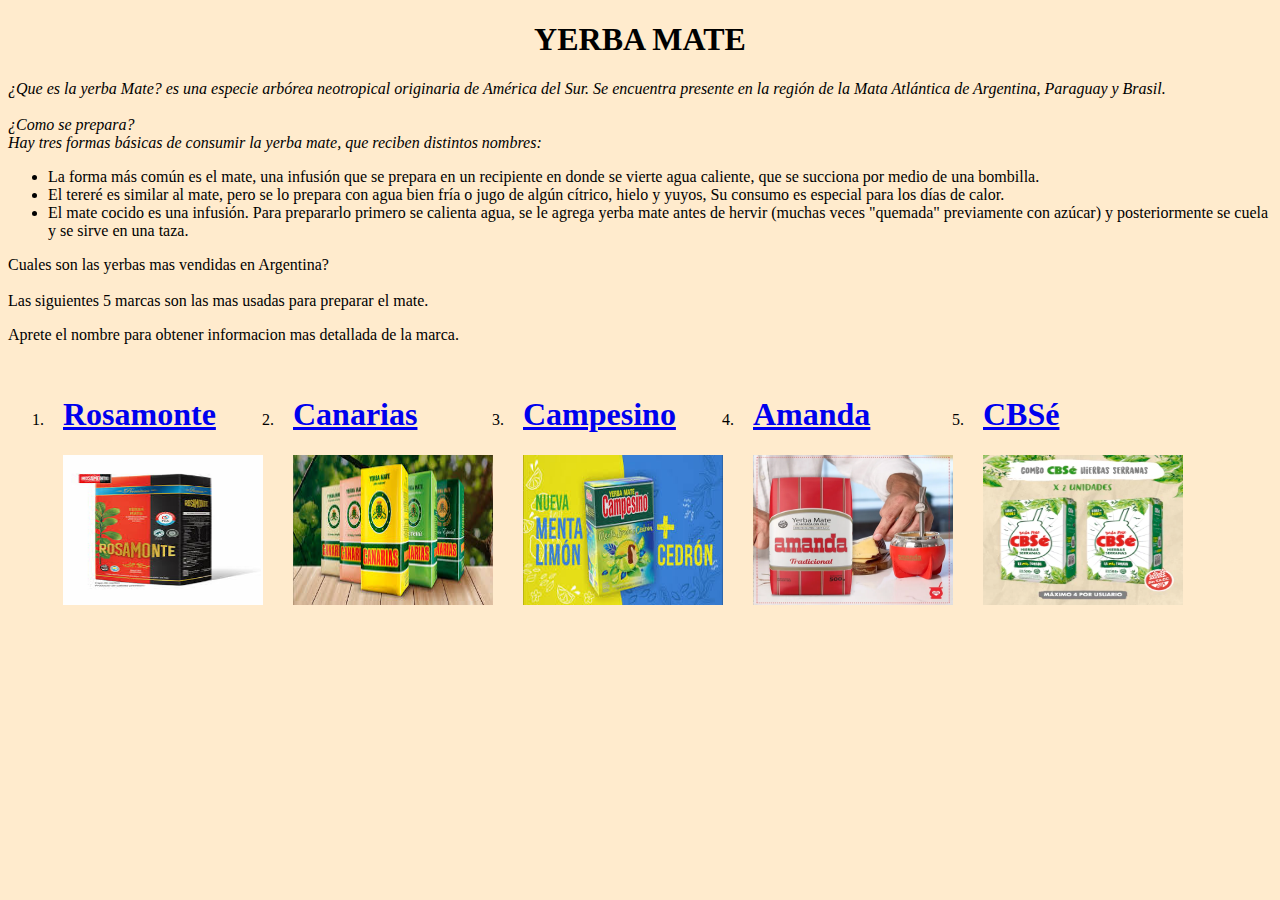
<file: CSS_TP2_LEE/index.html>
<!DOCTYPE html>
<html lang="en">
<head>
    <meta charset="UTF-8">
    <meta http-equiv="X-UA-Compatible" content="IE=edge">
    <meta name="viewport" content="width=device-width, initial-scale=1.0">
    <title>Document</title>
    <link rel="stylesheet" href="styles.css">
</head>
<body>
    <header><h1>Yerba Mate</h1></header>
    <div class="DefYerba">
        <p>¿Que es la yerba Mate?  es una especie arbórea neotropical originaria de América del Sur. Se encuentra presente en la región de la Mata Atlántica de Argentina, Paraguay y Brasil. <br><br> ¿Como se prepara? <br> Hay tres formas básicas de consumir la yerba mate, que reciben distintos nombres:</p>
    </div>
    <section class="TiposTerere">
        <ul>
            <li>La forma más común es el mate, una infusión que se prepara en un recipiente en donde se vierte agua caliente, que se succiona por medio de una bombilla.</li>
            <li>El tereré es similar al mate, pero se lo prepara con agua bien fría o jugo de algún cítrico, hielo y yuyos, Su consumo es especial para los días de calor.</li>
            <li>El mate cocido es una infusión. Para prepararlo primero se calienta agua, se le agrega yerba mate antes de hervir (muchas veces "quemada" previamente con azúcar) y posteriormente se cuela y se sirve en una taza.</li>
        </ul>
    </section>
    
    <div class="YerbasVendidas">
        <p>Cuales son las yerbas mas vendidas en Argentina? <br><br> Las siguientes 5 marcas son las mas usadas para preparar el mate.</p>
        <p>Aprete el nombre para obtener informacion mas detallada de la marca.</p>
        <section>
            <nav class="YerbaMate">
                <ol>
                    <li><a href="Rosamonte.html"><h1>Rosamonte</h1></a><img src="Rosamonte.jfif"></img></li>
                    <li><a href="Canarias.html"><h1>Canarias</h1></a><img src="Canarias.jfif"></img></li>
                    <li><a href="Campesino.html"><h1>Campesino</h1></a><img src="Campesino.jfif"></img></li>
                    <li><a href="Amanda.html"><h1>Amanda</h1></a><img src="Amanda.webp"></img></li>
                    <li><a href="CBSé.html"><h1>CBSé</h1></a><img src="CBSE.webp"></img></li>
                </ol>
            </nav>
        </section>
    </div>
</body>
</html>
</file>
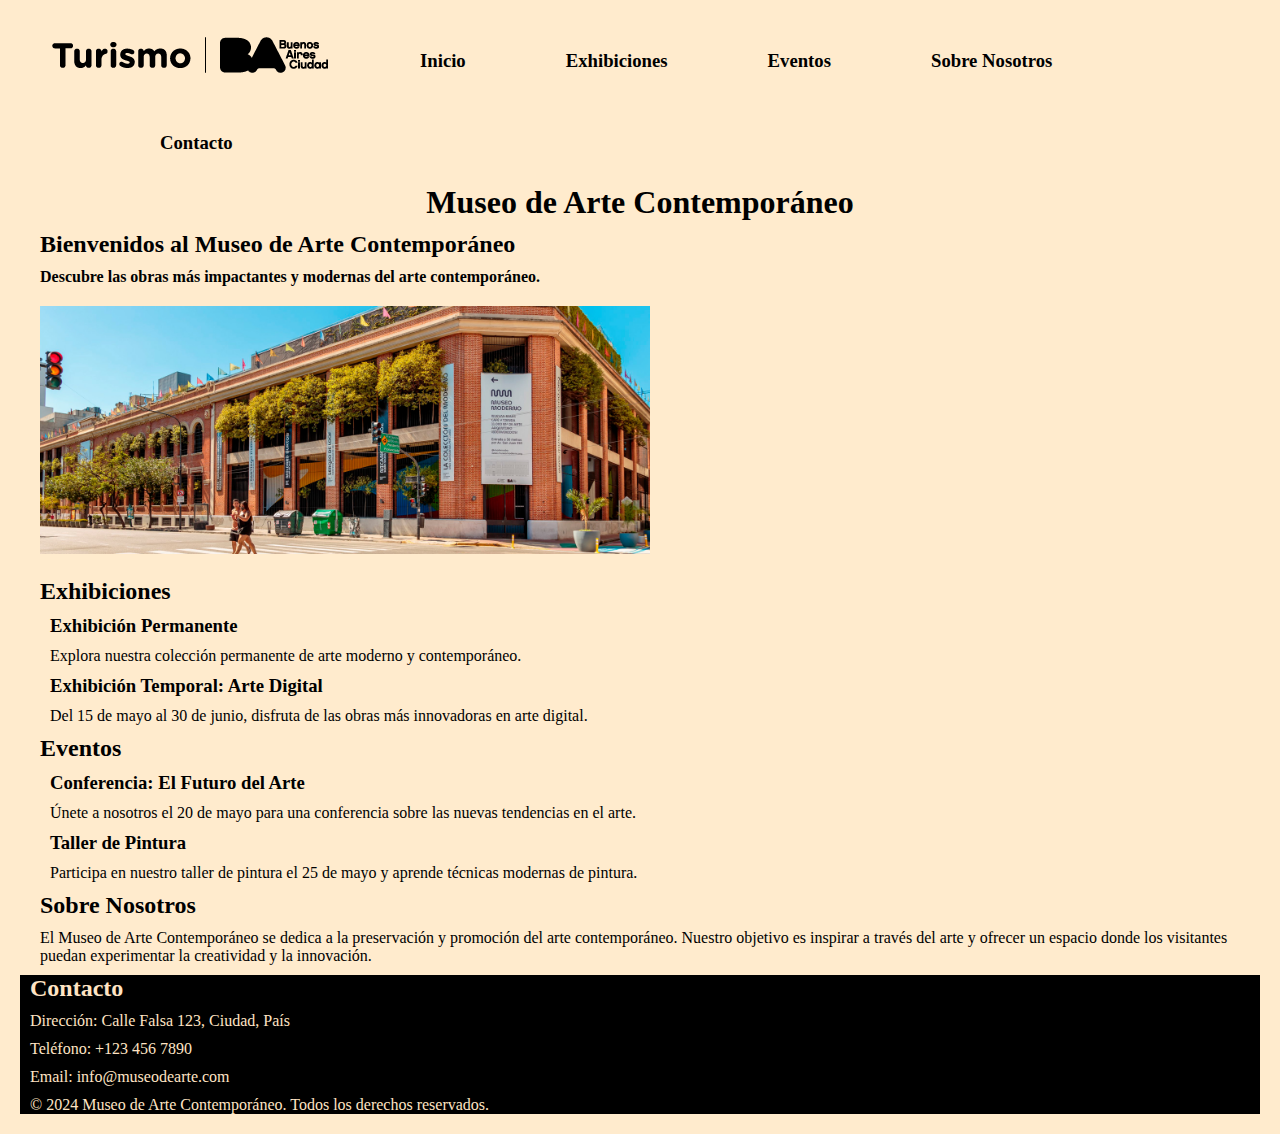
<file: MuseoCSS/index.html>
<!DOCTYPE html>
<html lang="es">
<head>
    <meta charset="UTF-8">
    <meta name="viewport" content="width=device-width, initial-scale=1.0">
    <title>Museo de Arte</title>
    <link rel="stylesheet" href="styles.css">
</head>
<body>
    <header>
        <img src="arrobaturismo-bac-300x150-negro.png"></img>
        <nav>
            <ul>
                <li><a href="#home"><h3>Inicio</h3></a></li>
                <li><a href="#exhibitions"><h3>Exhibiciones</h3></a></li>
                <li><a href="#events"><h3>Eventos</h3></a></li>
                <li><a href="#about"><h3>Sobre Nosotros</h3></a></li>
                <li><a href="#contact"><h3>Contacto</h3></a></li>
            </ul>
        </nav>

        <h1>Museo de Arte Contemporáneo</h1>
    </header>
    
    <section id="home">
        <h2>Bienvenidos al Museo de Arte Contemporáneo</h2>
        <h4>Descubre las obras más impactantes y modernas del arte contemporáneo.</h4>
        <img src="fachada-mumoderno-1500x610.jpg" alt="Museo de Arte Contemporáneo">
    </section>
    
    <section id="exhibitions">
        <h2>Exhibiciones</h2>
        <article>
            <h3>Exhibición Permanente</h3>
            <p>Explora nuestra colección permanente de arte moderno y contemporáneo.</p>
        </article>
        <article>
            <h3>Exhibición Temporal: Arte Digital</h3>
            <p>Del 15 de mayo al 30 de junio, disfruta de las obras más innovadoras en arte digital.</p>
        </article>
    </section>
    
    <section id="events">
        <h2>Eventos</h2>
        <article>
            <h3>Conferencia: El Futuro del Arte</h3>
            <p>Únete a nosotros el 20 de mayo para una conferencia sobre las nuevas tendencias en el arte.</p>
        </article>
        <article>
            <h3>Taller de Pintura</h3>
            <p>Participa en nuestro taller de pintura el 25 de mayo y aprende técnicas modernas de pintura.</p>
        </article>
    </section>
    
    <section id="about">
        <h2>Sobre Nosotros</h2>
        <p>El Museo de Arte Contemporáneo se dedica a la preservación y promoción del arte contemporáneo. Nuestro objetivo es inspirar a través del arte y ofrecer un espacio donde los visitantes puedan experimentar la creatividad y la innovación.</p>
    </section>
    
    <footer>
        <h2>Contacto</h2>
        <p>Dirección: Calle Falsa 123, Ciudad, País</p>
        <p>Teléfono: +123 456 7890</p>
        <p> Email: info@museodearte.com</p>
        <p>&copy; 2024 Museo de Arte Contemporáneo. Todos los derechos reservados.</p>
    </footer>
</body>
</html>
</file>
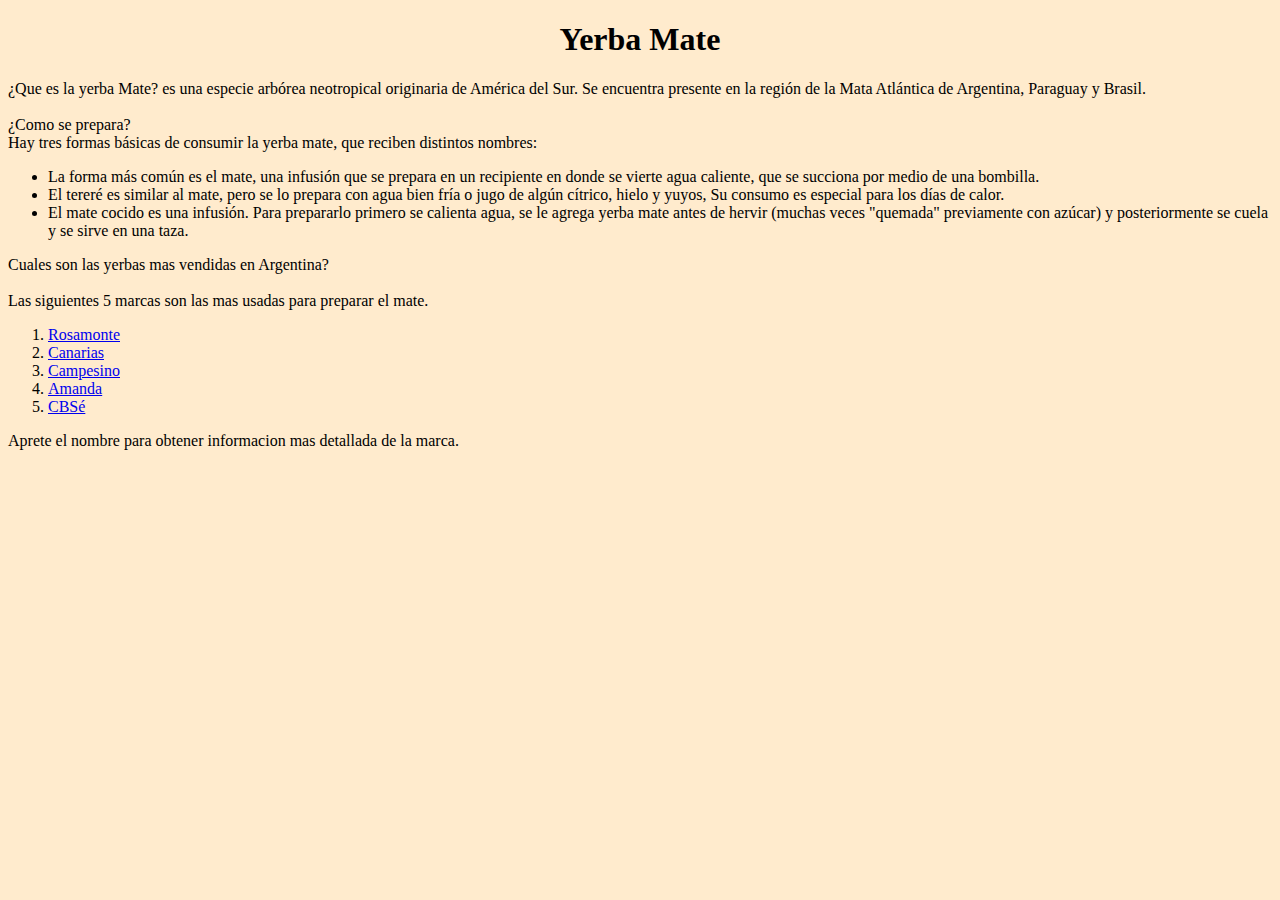
<file: TP_02_LEE_ROZEMBEIM/index.html>
<!DOCTYPE html>
<html lang="en">
<head>
    <meta charset="UTF-8">
    <meta http-equiv="X-UA-Compatible" content="IE=edge">
    <meta name="viewport" content="width=device-width, initial-scale=1.0">
    <title>Document</title>
</head>
<body style="background-color: blanchedalmond;">
    <header><h1 style="text-align: center;">Yerba Mate</h1></header>
    <div>
        <p>¿Que es la yerba Mate?  es una especie arbórea neotropical originaria de América del Sur. Se encuentra presente en la región de la Mata Atlántica de Argentina, Paraguay y Brasil. <br><br> ¿Como se prepara? <br> Hay tres formas básicas de consumir la yerba mate, que reciben distintos nombres:</p>
    </div>
    <section>
        <ul>
            <li>La forma más común es el mate, una infusión que se prepara en un recipiente en donde se vierte agua caliente, que se succiona por medio de una bombilla.</li>
            <li>El tereré es similar al mate, pero se lo prepara con agua bien fría o jugo de algún cítrico, hielo y yuyos, Su consumo es especial para los días de calor.</li>
            <li>El mate cocido es una infusión. Para prepararlo primero se calienta agua, se le agrega yerba mate antes de hervir (muchas veces "quemada" previamente con azúcar) y posteriormente se cuela y se sirve en una taza.</li>
        </ul>
    </section>

    <div>
        <p>Cuales son las yerbas mas vendidas en Argentina? <br><br> Las siguientes 5 marcas son las mas usadas para preparar el mate.</p>
        <section>
            <nav>
                <ol>
                    <li><a href="Rosamonte.html">Rosamonte</a></li>
                    <li><a href="Canarias.html">Canarias</a></li>
                    <li><a href="Campesino.html">Campesino</a></li>
                    <li><a href="Amanda.html">Amanda</a></li>
                    <li><a href="CBSé.html">CBSé</a></li>
                </ol>
            </nav>
        </section>
    </div>

    <p>Aprete el nombre para obtener informacion mas detallada de la marca.</p>
</body>
</html>
</file>
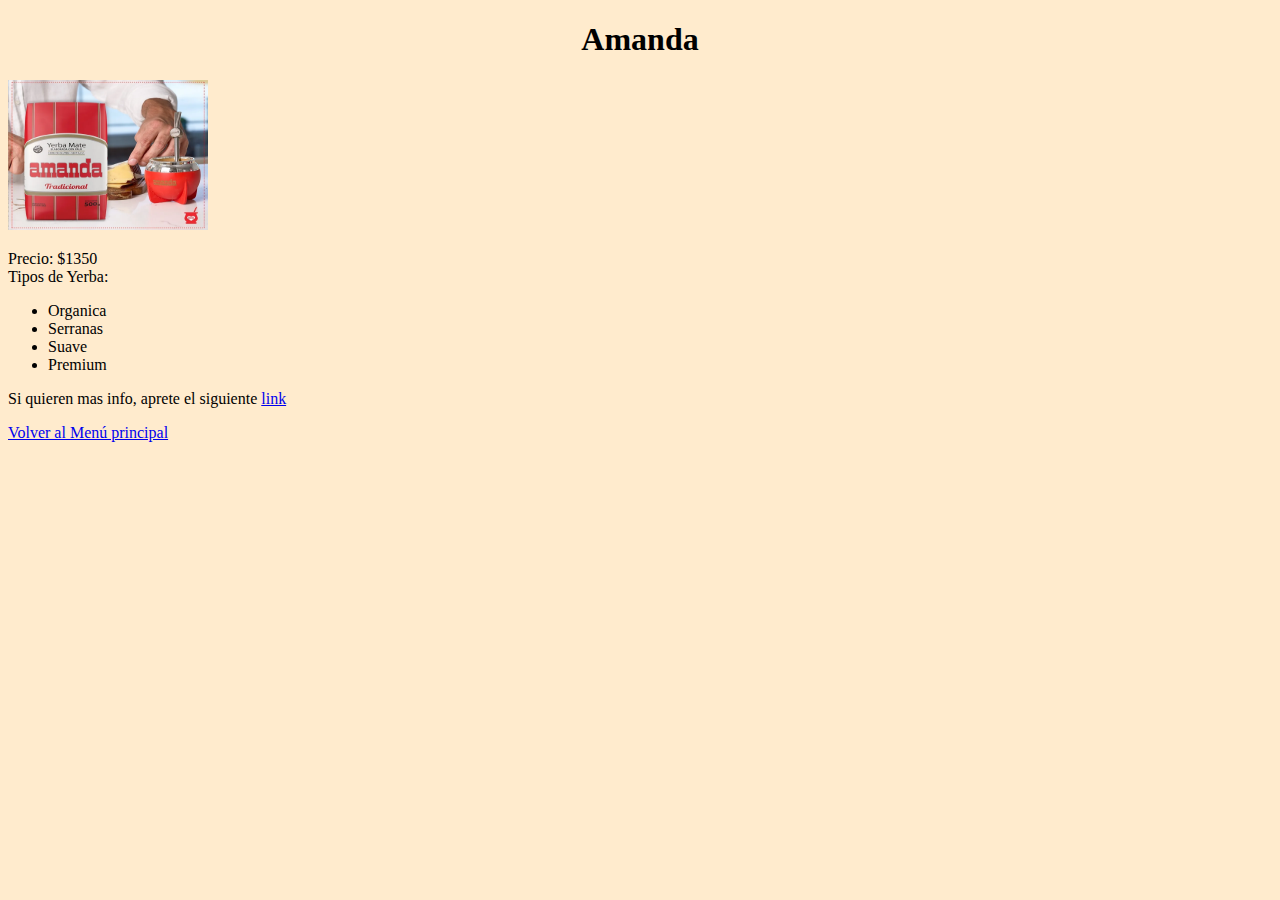
<file: CSS_TP2_LEE/Amanda.html>
<!DOCTYPE html>
<html lang="en">
<head>
    <meta charset="UTF-8">
    <meta name="viewport" content="width=device-width, initial-scale=1.0">
    <title>Document</title>
    <link rel="stylesheet" href="styles.css">
</head>
<body style="background-color: blanchedalmond;">
    <h1 style="text-align: center;">Amanda</h1>
    <img src="Amanda.webp">
    <p>Precio: $1350 <br> Tipos de Yerba: <br></p>
    <ul>
        <li>Organica</li>
        <li>Serranas</li>
        <li>Suave</li>
        <li>Premium</li>
    </ul>
    <p>Si quieren mas info, aprete el siguiente <a href="https://tienda.yerbamanda.com.ar/"> link</a></p>
    <a href="index.html">Volver al Menú principal</a>
</body>
</html>
</file>
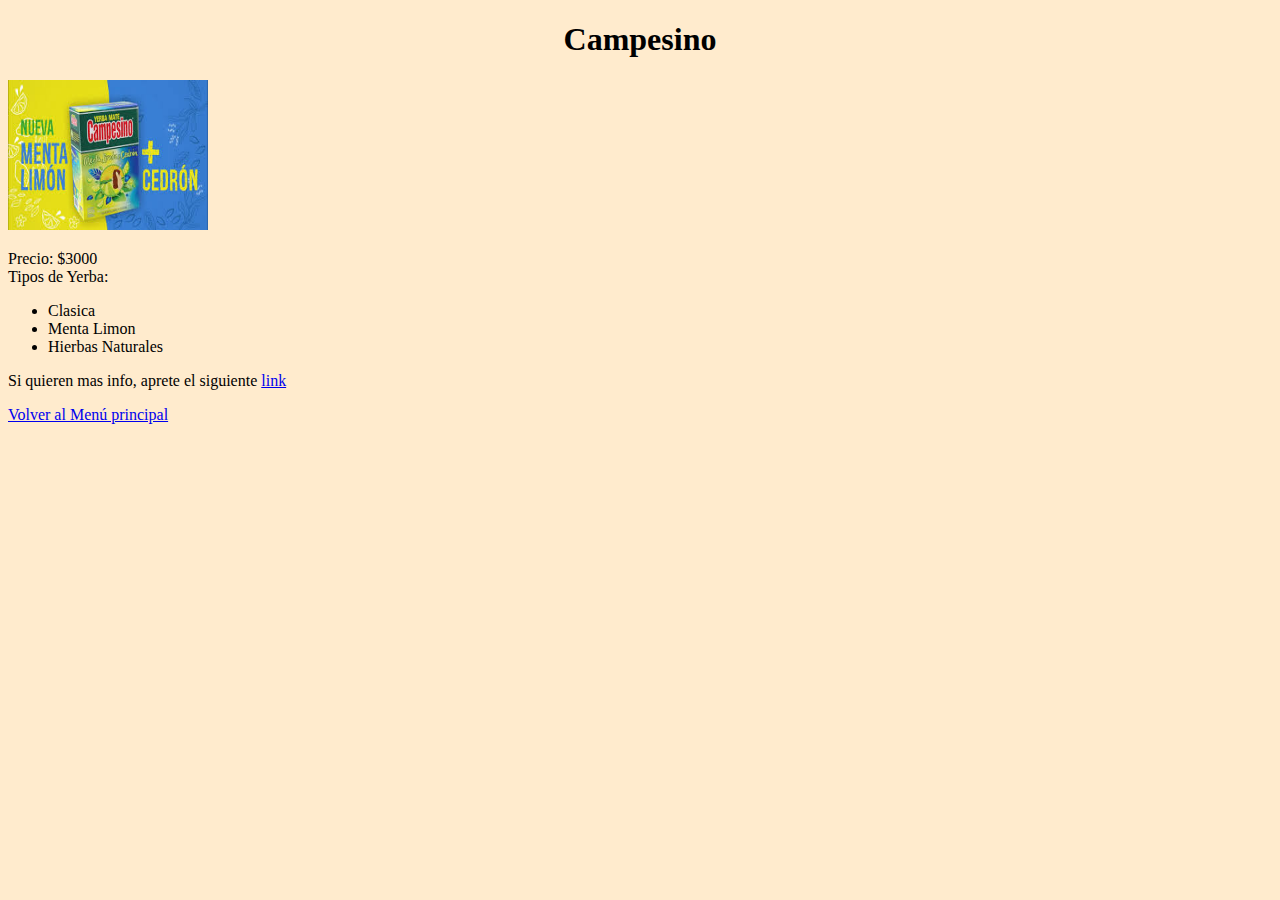
<file: CSS_TP2_LEE/Campesino.html>
<!DOCTYPE html>
<html lang="en">
<head>
    <meta charset="UTF-8">
    <meta name="viewport" content="width=device-width, initial-scale=1.0">
    <title>Document</title>
    <link rel="stylesheet" href="styles.css">
</head>
<body style="background-color: blanchedalmond;">
    <h1 style="text-align: center;">Campesino</h1>
    <img src="Campesino.jfif">
    <p>Precio: $3000 <br> Tipos de Yerba: <br></p>
    <ul>
        <li>Clasica</li>
        <li>Menta Limon</li>
        <li>Hierbas Naturales</li>
    </ul>
    <p>Si quieren mas info, aprete el siguiente <a href="https://www.dieteticasaurelio.com/productos/yerba-mate-campesino/#:~:text=%243.000%2C00&text=%C2%A1No%20te%20lo%20pierdas%2C%20es%20el%20%C3%BAltimo!"> link</a></p>
    <a href="index.html">Volver al Menú principal</a>
</body>
</html>
</file>
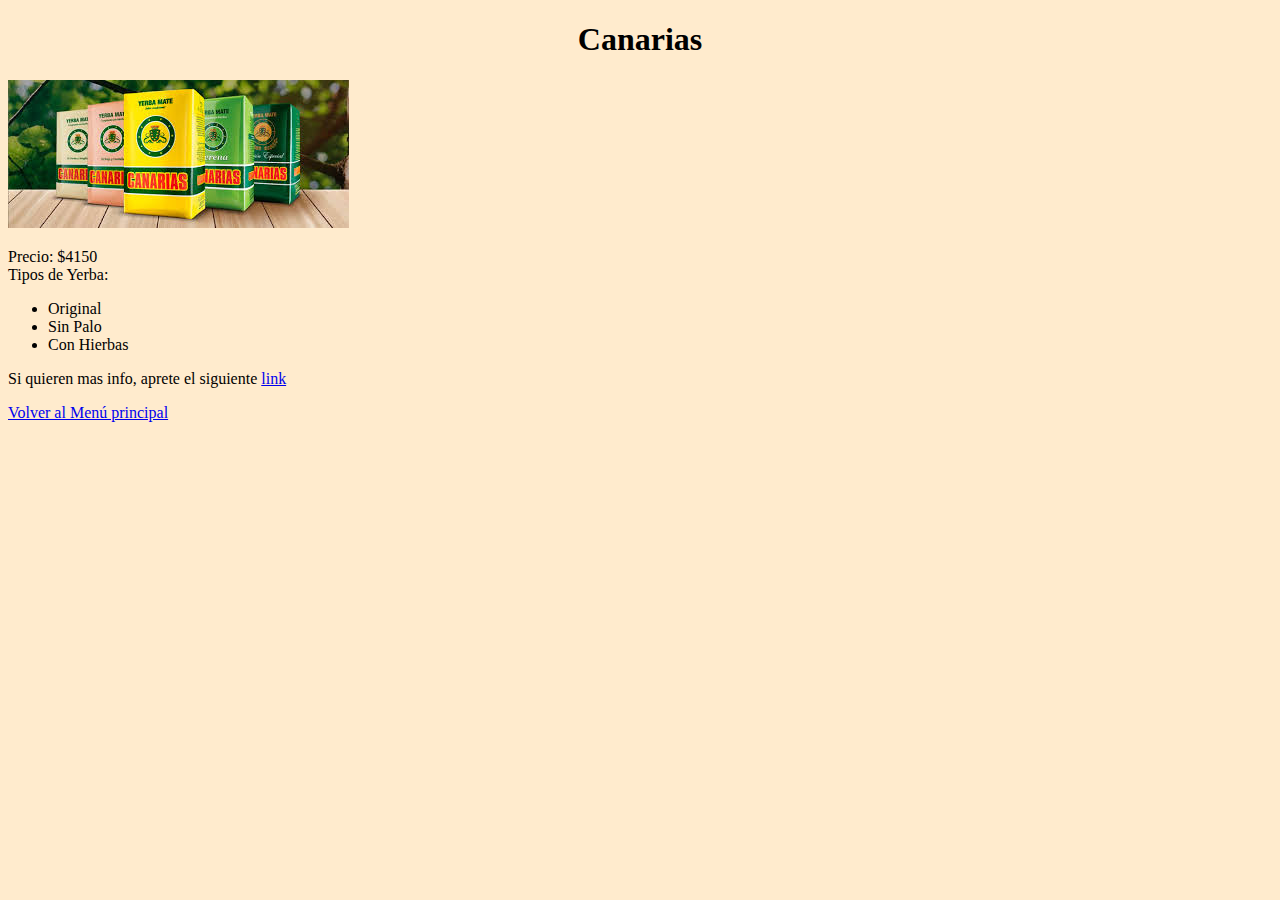
<file: CSS_TP2_LEE/Canarias.html>
<!DOCTYPE html>
<html lang="en">
<head>
    <meta charset="UTF-8">
    <meta name="viewport" content="width=device-width, initial-scale=1.0">
    <title>Document</title>
</head>
<body style="background-color: blanchedalmond;">
    <h1 style="text-align: center;">Canarias</h1>
    <img src="Canarias.jfif">
    <p>Precio: $4150 <br> Tipos de Yerba: <br></p>
    <ul>
        <li>Original</li>
        <li>Sin Palo</li>
        <li>Con Hierbas</li>
    </ul>
    <p>Si quieren mas info, aprete el siguiente <a href="https://diaonline.supermercadosdia.com.ar/yerba-canarias-500-gr-299700/p"> link</a></p>
    <a href="index.html">Volver al Menú principal</a>
</body>
</html>
</file>
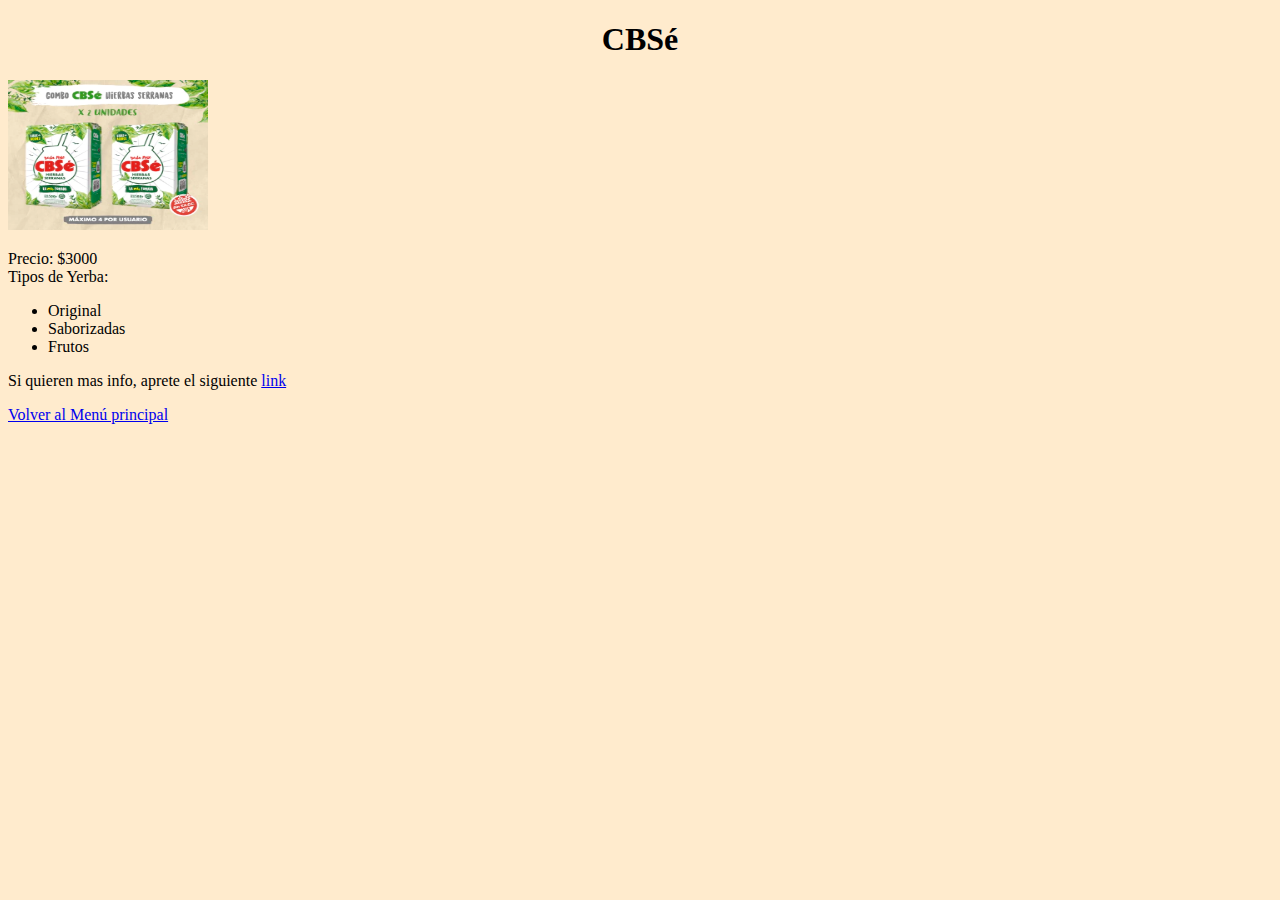
<file: CSS_TP2_LEE/CBSé.html>
<!DOCTYPE html>
<html lang="en">
<head>
    <meta charset="UTF-8">
    <meta name="viewport" content="width=device-width, initial-scale=1.0">
    <title>Document</title>
    <link rel="stylesheet" href="styles.css">
</head>
<body style="background-color: blanchedalmond;">
    <h1 style="text-align: center;">CBSé</h1>
    <img src="CBSE.webp">
    <p>Precio: $3000 <br> Tipos de Yerba: <br></p>
    <ul>
        <li>Original</li>
        <li>Saborizadas</li>
        <li>Frutos</li>
    </ul>
    <p>Si quieren mas info, aprete el siguiente <a href="https://www.tiendacbse.com.ar/"> link</a></p>
    <a href="index.html">Volver al Menú principal</a>
</body>
</html>
</file>
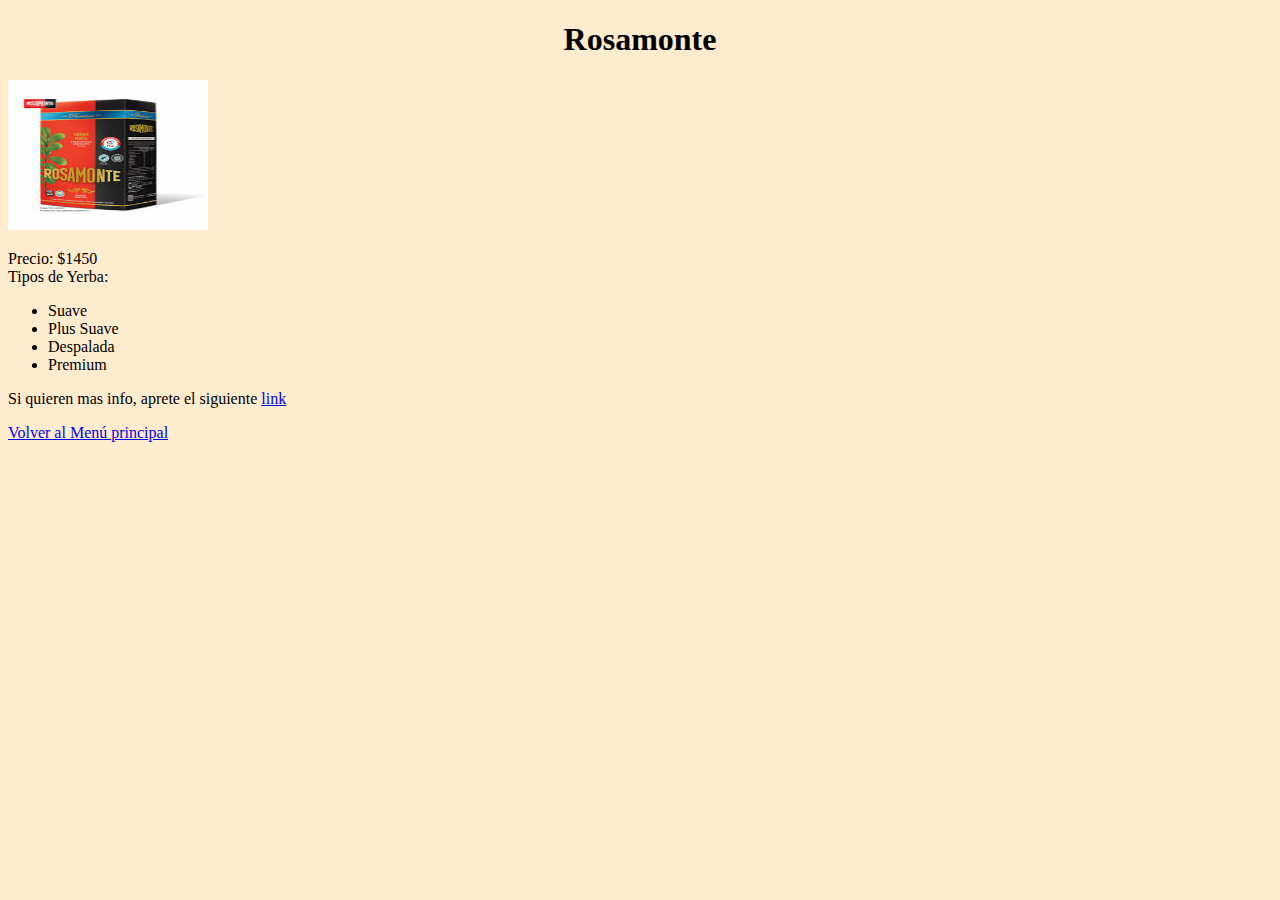
<file: CSS_TP2_LEE/Rosamonte.html>
<!DOCTYPE html>
<html lang="en">
<head>
    <meta charset="UTF-8">
    <meta name="viewport" content="width=device-width, initial-scale=1.0">
    <title>Document</title>
    <link rel="stylesheet" href="styles.css">
</head>
<body style="background-color: blanchedalmond;">
    <h1 style="text-align: center;">Rosamonte</h1>
    <img src="Rosamonte.jfif">
    <p>Precio: $1450 <br> Tipos de Yerba: <br></p>
    <ul>
        <li>Suave</li>
        <li>Plus Suave</li>
        <li>Despalada</li>
        <li>Premium</li>
    </ul>
    <p>Si quieren mas info, aprete el siguiente <a href="https://tienda.rosamonte.com.ar/yerba-mate/"> link</a></p>
    <a href="index.html">Volver al Menú principal</a>
</body>
</html>
</file>
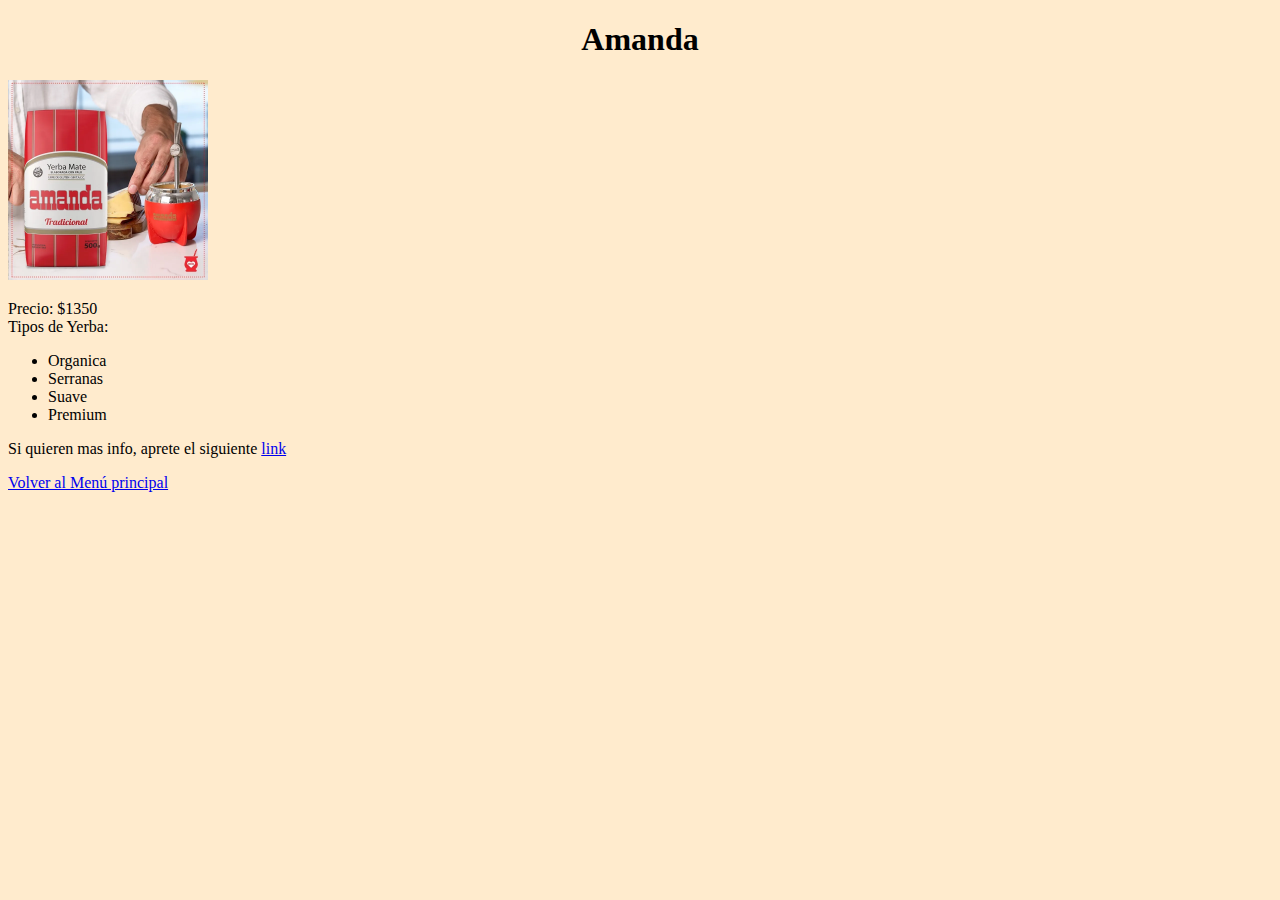
<file: TP_02_LEE_ROZEMBEIM/Amanda.html>
<!DOCTYPE html>
<html lang="en">
<head>
    <meta charset="UTF-8">
    <meta name="viewport" content="width=device-width, initial-scale=1.0">
    <title>Document</title>
</head>
<body style="background-color: blanchedalmond;">
    <h1 style="text-align: center;">Amanda</h1>
    <img src="Amanda.webp" height="200px" width="200px">
    <p>Precio: $1350 <br> Tipos de Yerba: <br></p>
    <ul>
        <li>Organica</li>
        <li>Serranas</li>
        <li>Suave</li>
        <li>Premium</li>
    </ul>
    <p>Si quieren mas info, aprete el siguiente <a href="https://tienda.yerbamanda.com.ar/"> link</a></p>
    <a href="index.html">Volver al Menú principal</a>
</body>
</html>
</file>
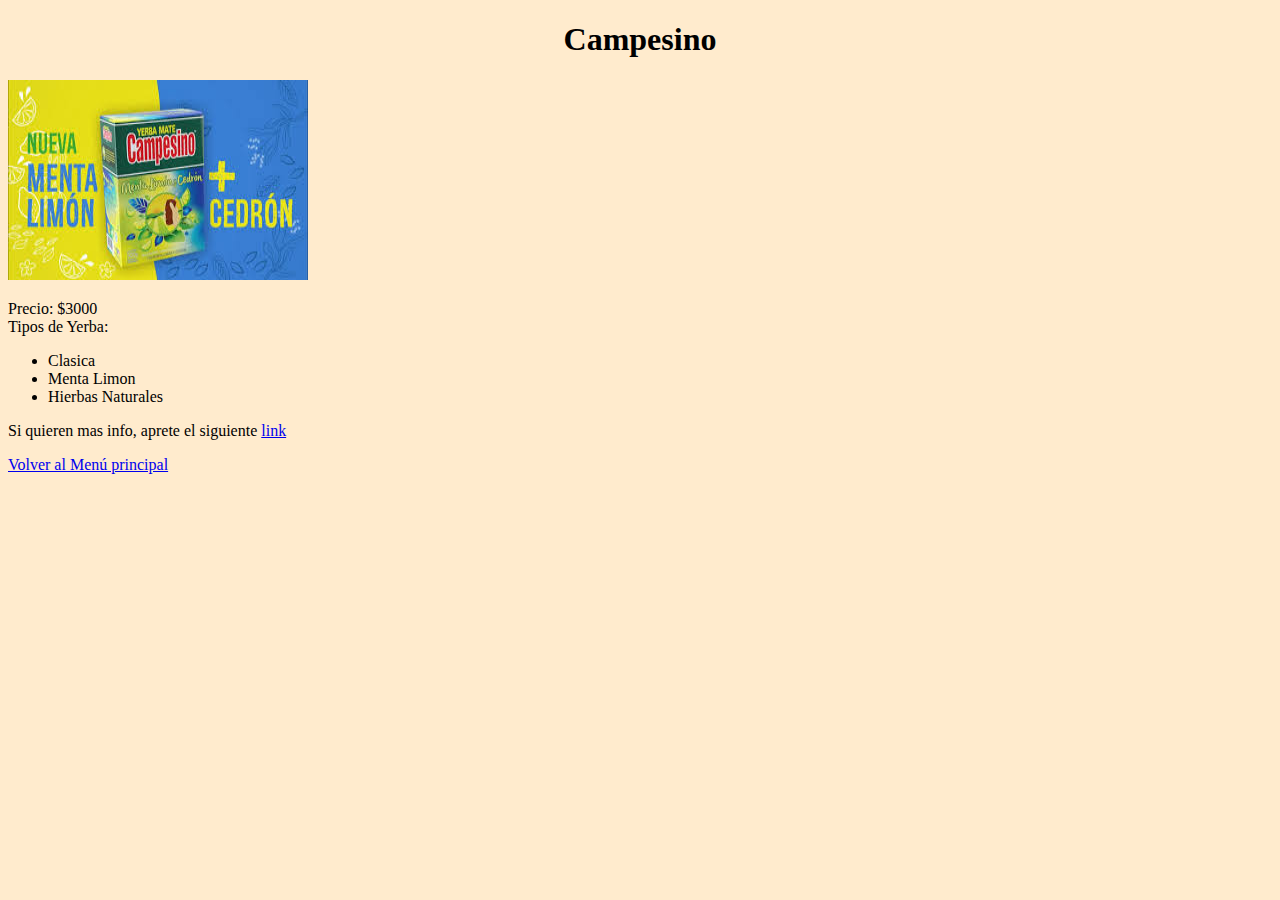
<file: TP_02_LEE_ROZEMBEIM/Campesino.html>
<!DOCTYPE html>
<html lang="en">
<head>
    <meta charset="UTF-8">
    <meta name="viewport" content="width=device-width, initial-scale=1.0">
    <title>Document</title>
</head>
<body style="background-color: blanchedalmond;">
    <h1 style="text-align: center;">Campesino</h1>
    <img src="Campesino.jfif" height="200px" width="300px">
    <p>Precio: $3000 <br> Tipos de Yerba: <br></p>
    <ul>
        <li>Clasica</li>
        <li>Menta Limon</li>
        <li>Hierbas Naturales</li>
    </ul>
    <p>Si quieren mas info, aprete el siguiente <a href="https://www.dieteticasaurelio.com/productos/yerba-mate-campesino/#:~:text=%243.000%2C00&text=%C2%A1No%20te%20lo%20pierdas%2C%20es%20el%20%C3%BAltimo!"> link</a></p>
    <a href="index.html">Volver al Menú principal</a>
</body>
</html>
</file>
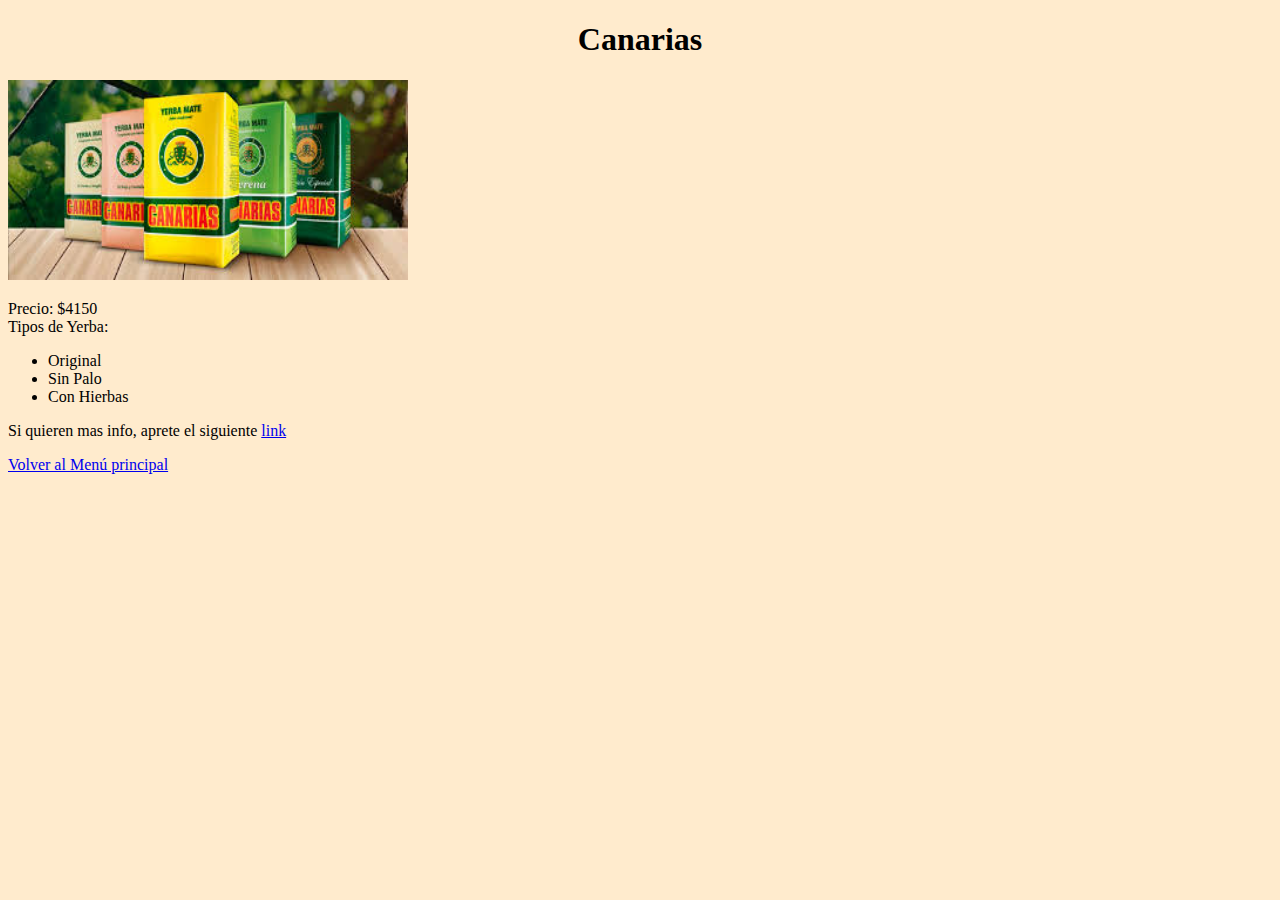
<file: TP_02_LEE_ROZEMBEIM/Canarias.html>
<!DOCTYPE html>
<html lang="en">
<head>
    <meta charset="UTF-8">
    <meta name="viewport" content="width=device-width, initial-scale=1.0">
    <title>Document</title>
</head>
<body style="background-color: blanchedalmond;">
    <h1 style="text-align: center;">Canarias</h1>
    <img src="Canarias.jfif" height="200px" width="400px">
    <p>Precio: $4150 <br> Tipos de Yerba: <br></p>
    <ul>
        <li>Original</li>
        <li>Sin Palo</li>
        <li>Con Hierbas</li>
    </ul>
    <p>Si quieren mas info, aprete el siguiente <a href="https://diaonline.supermercadosdia.com.ar/yerba-canarias-500-gr-299700/p"> link</a></p>
    <a href="index.html">Volver al Menú principal</a>
</body>
</html>
</file>
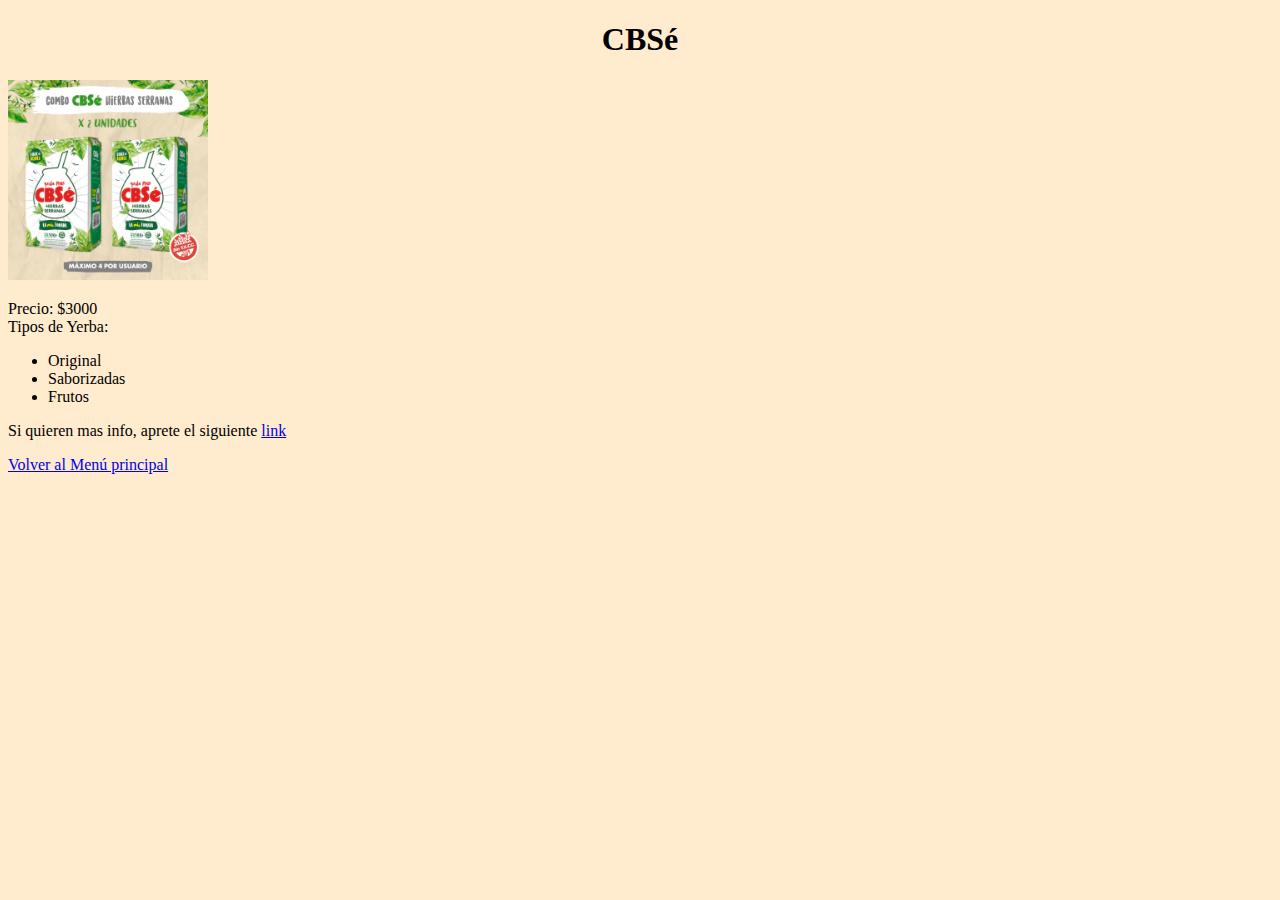
<file: TP_02_LEE_ROZEMBEIM/CBSé.html>
<!DOCTYPE html>
<html lang="en">
<head>
    <meta charset="UTF-8">
    <meta name="viewport" content="width=device-width, initial-scale=1.0">
    <title>Document</title>
</head>
<body style="background-color: blanchedalmond;">
    <h1 style="text-align: center;">CBSé</h1>
    <img src="CBSE.webp" height="200px" width="200px">
    <p>Precio: $3000 <br> Tipos de Yerba: <br></p>
    <ul>
        <li>Original</li>
        <li>Saborizadas</li>
        <li>Frutos</li>
    </ul>
    <p>Si quieren mas info, aprete el siguiente <a href="https://www.tiendacbse.com.ar/"> link</a></p>
    <a href="index.html">Volver al Menú principal</a>
</body>
</html>
</file>
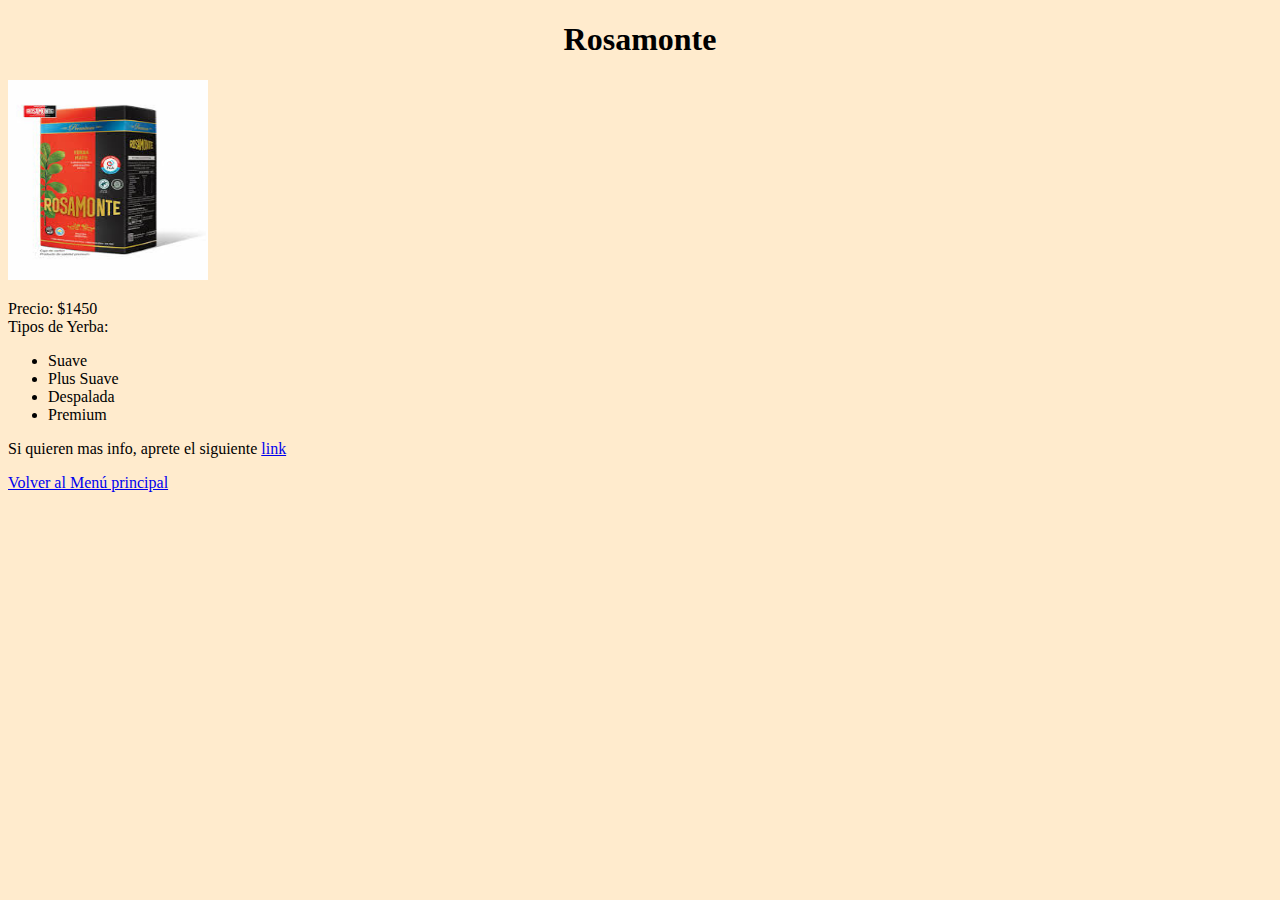
<file: TP_02_LEE_ROZEMBEIM/Rosamonte.html>
<!DOCTYPE html>
<html lang="en">
<head>
    <meta charset="UTF-8">
    <meta name="viewport" content="width=device-width, initial-scale=1.0">
    <title>Document</title>
</head>
<body style="background-color: blanchedalmond;">
    <h1 style="text-align: center;">Rosamonte</h1>
    <img src="Rosamonte.jfif" height="200px" width="200px">
    <p>Precio: $1450 <br> Tipos de Yerba: <br></p>
    <ul>
        <li>Suave</li>
        <li>Plus Suave</li>
        <li>Despalada</li>
        <li>Premium</li>
    </ul>
    <p>Si quieren mas info, aprete el siguiente <a href="https://tienda.rosamonte.com.ar/yerba-mate/"> link</a></p>
    <a href="index.html">Volver al Menú principal</a>
</body>
</html>
</file>
<file: CSS_TP2_LEE/styles.css>
body{
    background-color: blanchedalmond;
}

header{
    text-align: center;
    text-transform: uppercase;
}

img{
    height: 150px;
    width: 200px;
}


.DefYerba{
    font-style: italic;
}

.YerbaMate li{
    float: left;
    padding: 15px;
}
</file>
<file: MuseoCSS/styles.css>
*{
    margin: 10px;
    /*border: 1px solid black;*/
}

body{
    background-color: blanchedalmond;
}

header img{
    float: left;
}

header nav ul li a{
    float: left;
    list-style: none;
    text-decoration: none;
    color: black;
    margin-left: 30px;
}

header nav ul li{
    float: left;
    list-style: none;
    text-decoration: none;
    color: black;
    margin-left: 30px;
}

header h1{
    text-align: center;
    clear: both;
}

section img{
    width: 50%;
    height: 70%;
}

footer{
    margin: 0px;
    background-color: black;
}

footer h2, footer p{
    color: bisque;
}
</file>
